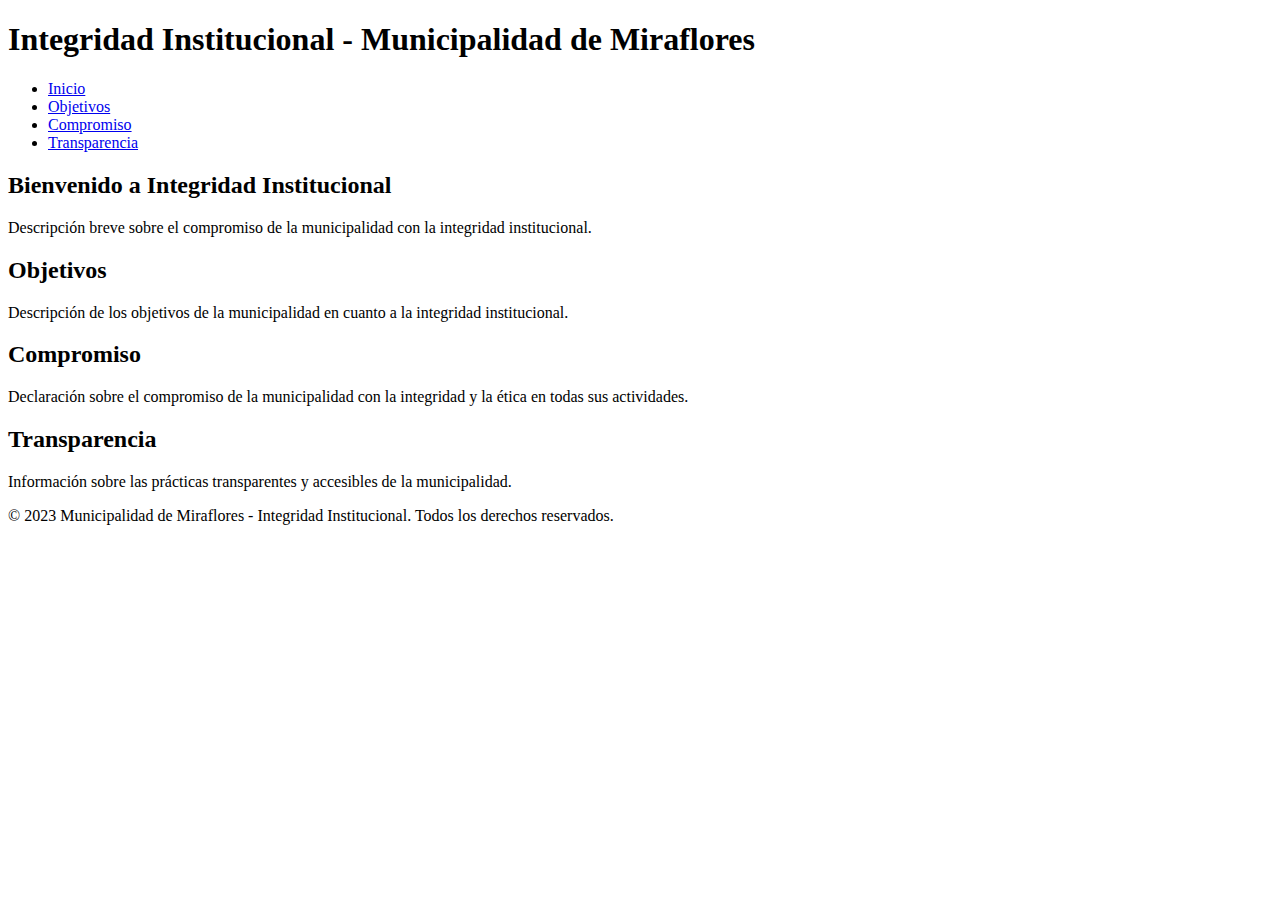
<file: integridad_institucional.html>
<!DOCTYPE html>
<html lang="en">
<head>
    <meta charset="UTF-8">
    <meta name="viewport" content="width=device-width, initial-scale=1.0">
    <title>Integridad Institucional - Municipalidad de Miraflores</title>
</head>
<body>
    
    <header>
        <h1>Integridad Institucional - Municipalidad de Miraflores</h1>
        <nav>
            <ul>
                <li><a href="#inicio">Inicio</a></li>
                <li><a href="#objetivos">Objetivos</a></li>
                <li><a href="#compromiso">Compromiso</a></li>
                <li><a href="#transparencia">Transparencia</a></li>
            </ul>
        </nav>
    </header>

    <main>

        <section id="inicio">
            <h2>Bienvenido a Integridad Institucional</h2>
            <p>Descripción breve sobre el compromiso de la municipalidad con la integridad institucional.</p>
        </section>

        <section id="objetivos">
            <h2>Objetivos</h2>
            <p>Descripción de los objetivos de la municipalidad en cuanto a la integridad institucional.</p>
        </section>

        <section id="compromiso">
            <h2>Compromiso</h2>
            <p>Declaración sobre el compromiso de la municipalidad con la integridad y la ética en todas sus actividades.</p>
        </section>

        <section id="transparencia">
            <h2>Transparencia</h2>
            <p>Información sobre las prácticas transparentes y accesibles de la municipalidad.</p>
        </section>

    </main>

    <footer>
        <p>&copy; 2023 Municipalidad de Miraflores - Integridad Institucional. Todos los derechos reservados.</p>
    </footer>

</body>
</html>
</file>
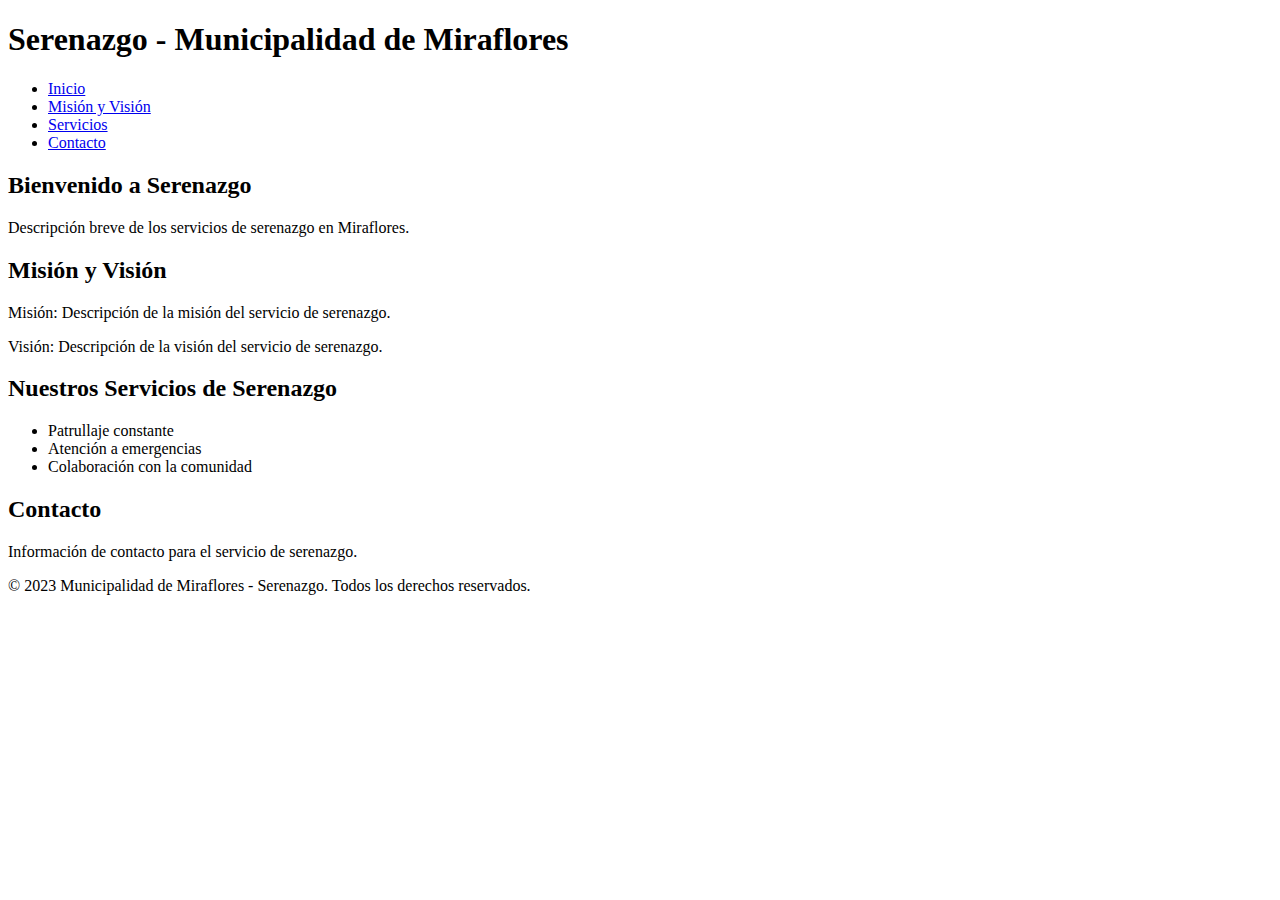
<file: seguridad.html>
<!DOCTYPE html>
<html lang="en">
<head>
    <meta charset="UTF-8">
    <meta name="viewport" content="width=device-width, initial-scale=1.0">
    <title>Serenazgo - Municipalidad de Miraflores</title>
</head>
<body>
    
    <header>
        <h1>Serenazgo - Municipalidad de Miraflores</h1>
        <nav>
            <ul>
                <li><a href="#inicio">Inicio</a></li>
                <li><a href="#mision-vision">Misión y Visión</a></li>
                <li><a href="#servicios">Servicios</a></li>
                <li><a href="#contacto">Contacto</a></li>
            </ul>
        </nav>
    </header>

    <main>

        <section id="inicio">
            <h2>Bienvenido a Serenazgo</h2>
            <p>Descripción breve de los servicios de serenazgo en Miraflores.</p>
        </section>

        <section id="mision-vision">
            <h2>Misión y Visión</h2>
            <p>Misión: Descripción de la misión del servicio de serenazgo.</p>
            <p>Visión: Descripción de la visión del servicio de serenazgo.</p>
        </section>

        <section id="servicios">
            <h2>Nuestros Servicios de Serenazgo</h2>
            <ul>
                <li>Patrullaje constante</li>
                <li>Atención a emergencias</li>
                <li>Colaboración con la comunidad</li>
            </ul>
        </section>

        <section id="contacto">
            <h2>Contacto</h2>
            <p>Información de contacto para el servicio de serenazgo.</p>
        </section>

        <footer>
            <p>&copy; 2023 Municipalidad de Miraflores - Serenazgo. Todos los derechos reservados.</p>
        </footer>

    </main>

</body>
</html>
</file>
